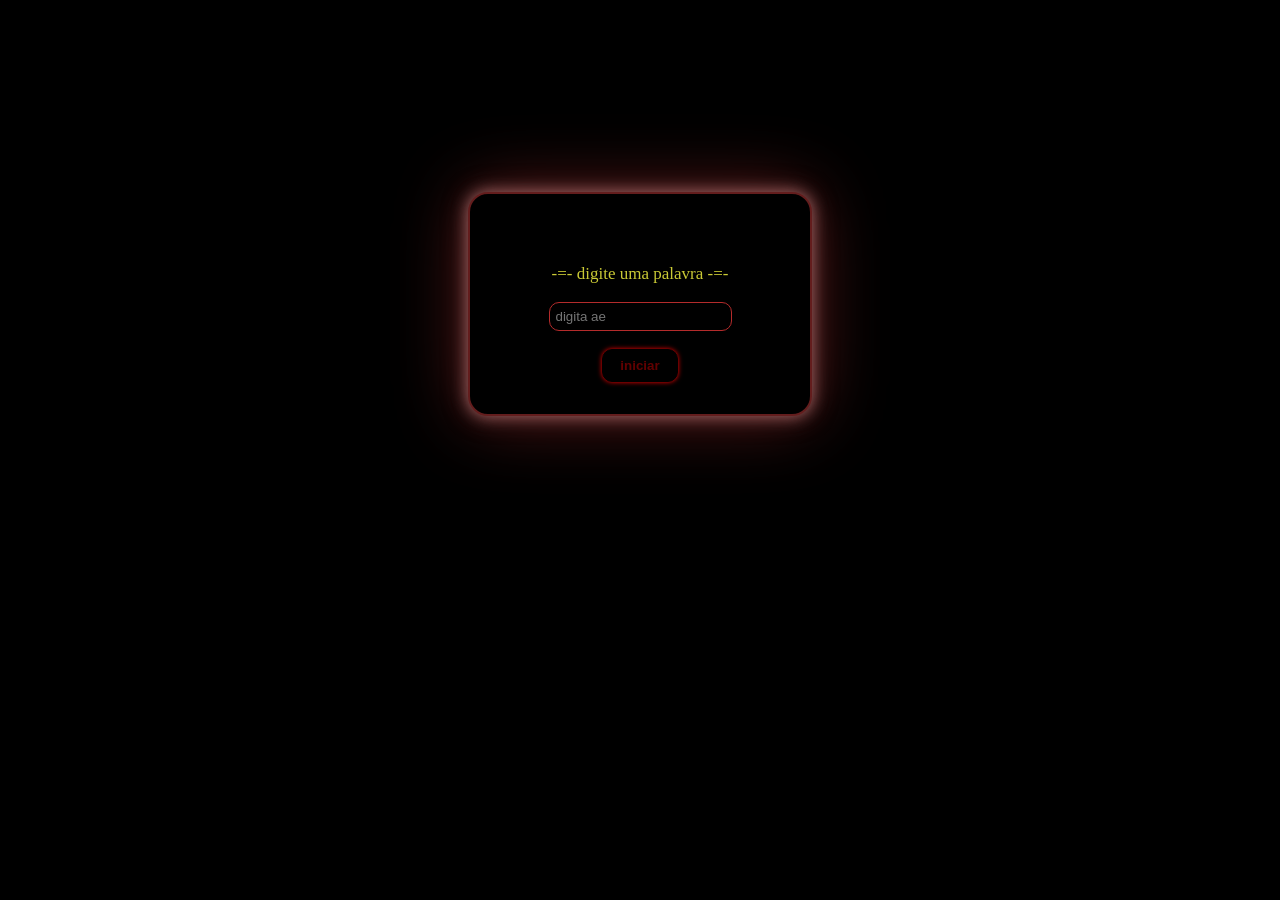
<file: index.html>
<!DOCTYPE html>
<html lang="pt-br">

<head>
    <meta charset="UTF-8">
    <meta name="viewport" content="width=device-width, initial-scale=1.0">
    <meta http-equiv="X-UA-Compatible" content="ie=edge">
    <title>projeto sa</title>
    <link rel="stylesheet" href="css/Style.css">
</head>

<body>
    <section id="plavra-secreta" class="segredo">
        <label for="segredo" class="palavras-ocultas">
            -=- digite uma palavra -=-
        </label>
        <br><br>
        <input type="password" id="segredos" placeholder="digita ae">
        <marquee behavior="" direction=""></marquee>
        <button id="umBotao">iniciar</button>
    </section>

    <section class="base">
        <h1>JOGO DA PALAVRA</h1>
        <form id="Umpalavras">
            <div class="palavra-oculta"><span> _</span><span> _</span><span> _</span><span> _</span><span> _</span>
            </div>
            <br>
            <input type="text" id="palavras" placeholder="digita ae">

            <button type="submit" id="otroBotao">enviar</button>
            <marquee behavior="" direction=""></marquee>
            <div class="informacao">
                <h3> tentativas restantes: <span id="tentativas">6</span></h3>
                <br>
                <h3> pontuação: <span id="pontos"> 0 </span></h3>
                <br>
                <h3>letras erradas: <span id="letras"> </span></h3>
            </div>
        </form>
    </section>

    <section id="perdedor" style="display: none;">
        <style>
            @import url('https://fonts.googleapis.com/css2?family=Rubik+Glitch&display=swap');
            </style>
        <ul class="finalruim">game over
            <br>
            <img src="coraçao.jpeg" alt="Corações de vida do Minecraft" style="height: 1.80em; vertical-align: bottom;">
        </ul>
    </section>

    <section id="vensedor" style="display: none;">
        <style>
            @import url('https://fonts.googleapis.com/css2?family=Barrio&display=swap');
        </style>
        <p class="finalbom">🎉você venceu parabens🎉</p>
    </section>

    <script src="assets/js/script.js"></script>

</body>

</html>
</file>
<file: css/Style.css>
*{
    margin: 0;
    padding: 0;
}

body{
    height: 76ch;
    display: flex;
    justify-content: center;
    align-items: center;
    background: rgb(0, 0, 0);
    font-family: cursive; 
}
.segredo{
    background-color: rgb(0, 0, 0);
    padding: 70px;
    border-radius: 20px;
    width: 200px;
    border: 2px solid  rgb(99, 29, 29);
    box-shadow: 
    0 0 15px rgb(160, 97, 97),
    0 0 25px rgb(70, 34, 34),
    0 0 70px rgb(99, 29, 29);
   
}

.base{
    display: none;
    background-color: rgb(99, 29, 29);
    padding: 40px;
    border-radius: 20px;
    width: 490px;
    border: 2px solid  rgb(226, 226, 226);
    box-shadow: 
    0 0 15px rgb(54, 44, 44),
    0 0 25px rgb(70, 34, 34),
    0 0 70px rgb(99, 29, 29);
}

label{
    text-align: center;
    color: rgb(202, 202, 53); 
}

h1{
    text-align: center;
    color: rgb(202, 202, 53);
}

.palavra-oculta{
    font-size: 17px;
    text-align: center;
    color: rgb(202, 202, 53);
}
.palavras-ocultas{
    font-size: 17px;
    text-align: center;
    color: rgb(202, 202, 53);
}

#plavra-secreta {
    height: 10ch;
    flex-direction: column;
    align-items: center;    
    text-align: center;              
}

h3{
    color: rgb(249, 253, 212);
    font-family: sans-serif
} 
#letras{
    color: rgb(249, 253, 212);
    font-weight: bold;
}

#segredos{
    padding: 6px;
    border: solid 1px  rgb(180, 43, 43);
    border-radius: 10px;
    background-color: rgb(0, 0, 0);
    color: white;
}

input{
    padding: 8px;
    border: solid 1px rgb(177, 177, 177);
    border-radius: 10px;
    background-color: rgb(0, 0, 0);
    color: white;
}

input:focus{
    box-shadow: 0 0 15px  rgb(202, 202, 53);
    border-color: white;
}

#umBotao{
  background: rgb(0, 0, 0);
  border: solid 1px rgb(0, 0, 0);
  border-radius: 10px;
  padding: 8px 17px;
  cursor: pointer;
  font-weight: bold;
  color: rgba(255, 0, 0, 0.384);
  box-shadow: 0 0 5px rgb(255, 0, 0);
  transition: 0.3;
}

#umBotao:focus{
    box-shadow: 0 0 5px rgb(185, 253, 255);
    color: rgb(185, 253, 255);
    border-color:   rgb(0, 0, 0);
}
#otroBotao{
  background: black;
  border: solid 1px rgb(177, 177, 177);
  border-radius: 10px;
  padding: 8px 17px;
  cursor: pointer;
  font-weight: bold;
  color: rgb(202, 202, 53);
  box-shadow: 0 0 15px rgb(202, 202, 53);
  transition: 0.3;
}
#otroBotao:focus{
    box-shadow: 0 0 15px rgb(255, 255, 255);
    color: rgb(255, 255, 255);
    border-color:   rgb(202, 202, 53);
}

.perdedor{
    display: none; 
    position: fixed;
    top: 50%;
    left: 50%;
    transform: translate(-50%, -50%);
    padding: 20px;
    font-size: 2rem;
    border-radius: 10px;
    z-index: 1000;
}

.vensedor{
    display: none; 
    position: fixed;
    top: 50%;
    left: 50%;
    transform:translate(-50%, -50%);
    padding: 20px;
    font-size: 2rem;
    border-radius: 10px;
    z-index: 1000;
}

.finalbom{
    background: linear-gradient(to right,rgb(255, 0, 0),rgb(255, 136, 0),rgb(251, 255, 0),rgb(9, 255, 0),rgb(0, 255, 234),rgb(0, 47, 255),rgb(119, 0, 255),rgb(255, 0, 242),rgb(255, 0, 0));
    background-size: 200% auto;
    -webkit-background-clip: text;
    background-clip: text;
    color: transparent;
    animation: mover-gradiente 20s linear infinite;
    font-size: 100px;
    font-family: "Barrio", system-ui;
    font-weight: 400;
    font-style: normal;
}
@keyframes mover-gradiente {
    0% {background-position: 0% center;}
    100% {background-position: 200% center; }
  }
.finalruim{
    background-image: linear-gradient(to right, #ff0000,#3f2727e3);
    -webkit-background-clip: text;
    background-clip: text;
    -webkit-text-fill-color: transparent;
    display: inline-block;
    font-size: 150px;
   
        font-family: "Rubik Glitch", system-ui;
        font-weight: 400;
        font-style: normal;
}  
      
img.icone{
    height: 80em;  
    width: auto;      
    vertical-align: middle;
}
</file>
